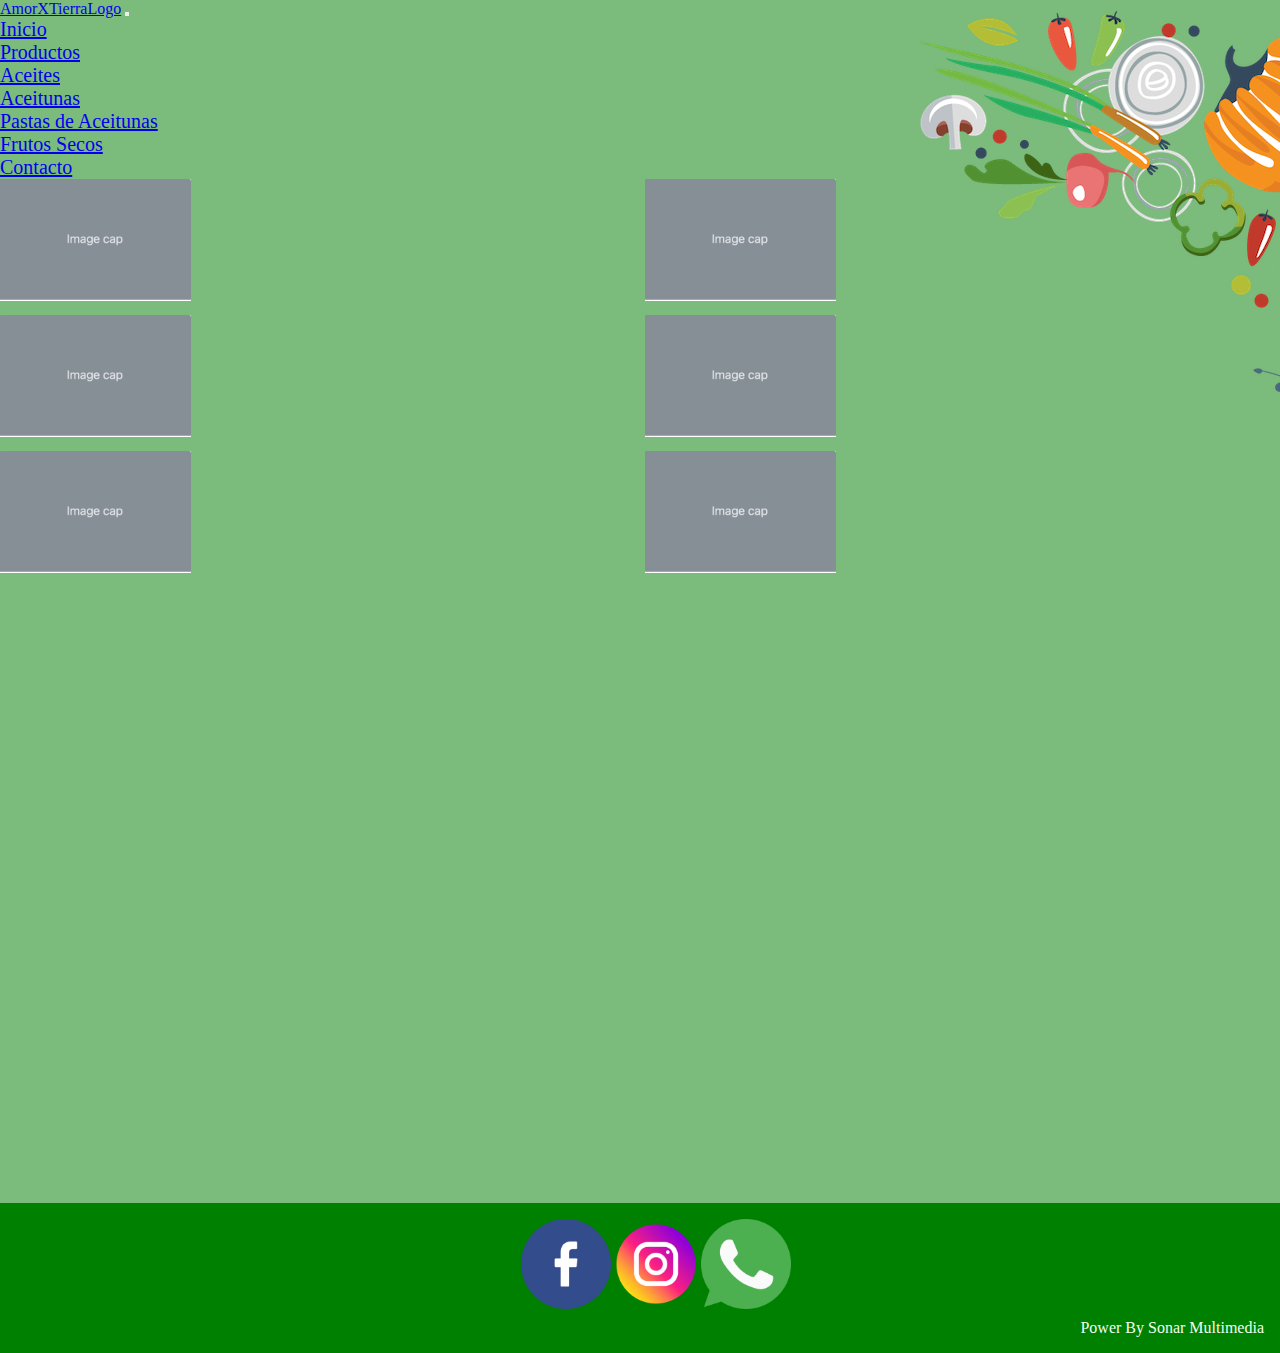
<file: aceites.html>
<!DOCTYPE html>
<html lang="en">

<head>
    <meta charset="UTF-8">
    <meta http-equiv="X-UA-Compatible" content="IE=edge">
    <meta name="viewport" content="width=device-width, initial-scale=1.0">
    <link href="https://cdn.jsdelivr.net/npm/bootstrap@5.1.3/dist/css/bootstrap.min.css" rel="stylesheet"
    integrity="sha384-1BmE4kWBq78iYhFldvKuhfTAU6auU8tT94WrHftjDbrCEXSU1oBoqyl2QvZ6jIW3" crossorigin="anonymous">
    <link rel="stylesheet" href="./style/style.css">
    <title>Amor por la Tierra</title>
</head>

<body>
  
    <!--menu-->
    <nav class="navbar navbar-expand-lg navbar-light bg-light">
        <div class="container-fluid">
          <a class="navbar-brand" href="./index.html">AmorXTierraLogo</a>
          <button class="navbar-toggler" type="button" data-bs-toggle="collapse" data-bs-target="#navbarSupportedContent" aria-controls="navbarSupportedContent" aria-expanded="false" aria-label="Toggle navigation">
            <span class="navbar-toggler-icon"></span>
          </button>
          <div class="collapse navbar-collapse" id="navbarSupportedContent">
            <ul class="navbar-nav me-auto mb-2 mb-lg-0">
              <li class="nav-item">
                <a class="nav-link active" aria-current="page" href="./index.html">Inicio</a>
              </li>
              <li class="nav-item dropdown">
                <a class="nav-link dropdown-toggle" href="#" id="navbarDropdown" role="button" data-bs-toggle="dropdown" aria-expanded="false">
                  Productos
                </a>
                <ul class="dropdown-menu" aria-labelledby="navbarDropdown">
                  <li><a class="dropdown-item" href="./aceites.html">Aceites</a></li>
                  <li><a class="dropdown-item" href="./aceitunas.html">Aceitunas</a></li>
                  <li><a class="dropdown-item" href="./pastasa.html">Pastas de Aceitunas</a></li>
                  <li><a class="dropdown-item" href="./frutosecos.html">Frutos Secos</a></li>
                  
                </ul>
              </li>
              <li class="nav-item">
                <a class="nav-link" href="#">Contacto</a>
              </li>
            </ul>
          </div>
        </div>
      </nav>

      <main>
        <!--PRODUCTOS-->
      <main>

      <div class="secos-grid p-5">
        <div class="secos1 text-center">
          <img src="/images/01.png" d-flex width="30%"  alt="seco1">

        </div>

        <div class="secos2 text-center">
          <img src="/images/01.png" d-flex width="30%"  alt="seco1">

        </div>


        <div class="secos3 text-center">
          <img src="/images/01.png" d-flex width="30%"  alt="seco1">

        </div>

        <div class="secos4 text-center">
          <img src="/images/01.png" d-flex width="30%"  alt="seco1">

        </div>

        <div class="secos5 text-center">
          <img src="/images/01.png" d-flex width="30%"  alt="seco1">

        </div>
        <div class="secos6 text-center">
          <img src="/images/01.png" d-flex width="30%"  alt="seco1">

        </div>
      </div>
    </main>
      <!--FIN PRODUCTOS-->
        
      </main>

















    <script src="https://cdn.jsdelivr.net/npm/@popperjs/core@2.10.2/dist/umd/popper.min.js"
        integrity="sha384-7+zCNj/IqJ95wo16oMtfsKbZ9ccEh31eOz1HGyDuCQ6wgnyJNSYdrPa03rtR1zdB" crossorigin="anonymous">
    </script>
    <script src="https://cdn.jsdelivr.net/npm/bootstrap@5.1.3/dist/js/bootstrap.min.js"
        integrity="sha384-QJHtvGhmr9XOIpI6YVutG+2QOK9T+ZnN4kzFN1RtK3zEFEIsxhlmWl5/YESvpZ13" crossorigin="anonymous">
    </script>
    <footer class="footer">
        <id class="redes">
            <img class="red1" src="./images/facebook.png" alt="">
            <img class="red2" src="./images/instagram.png" alt="">
            <img class="red3" src="./images/whatsapp.png" alt="">
     </id>
     <div class="powerd">
         <p>Power by Sonar Multimedia</p>
     </div>


    </footer>
  
</body>


</html>
</file>
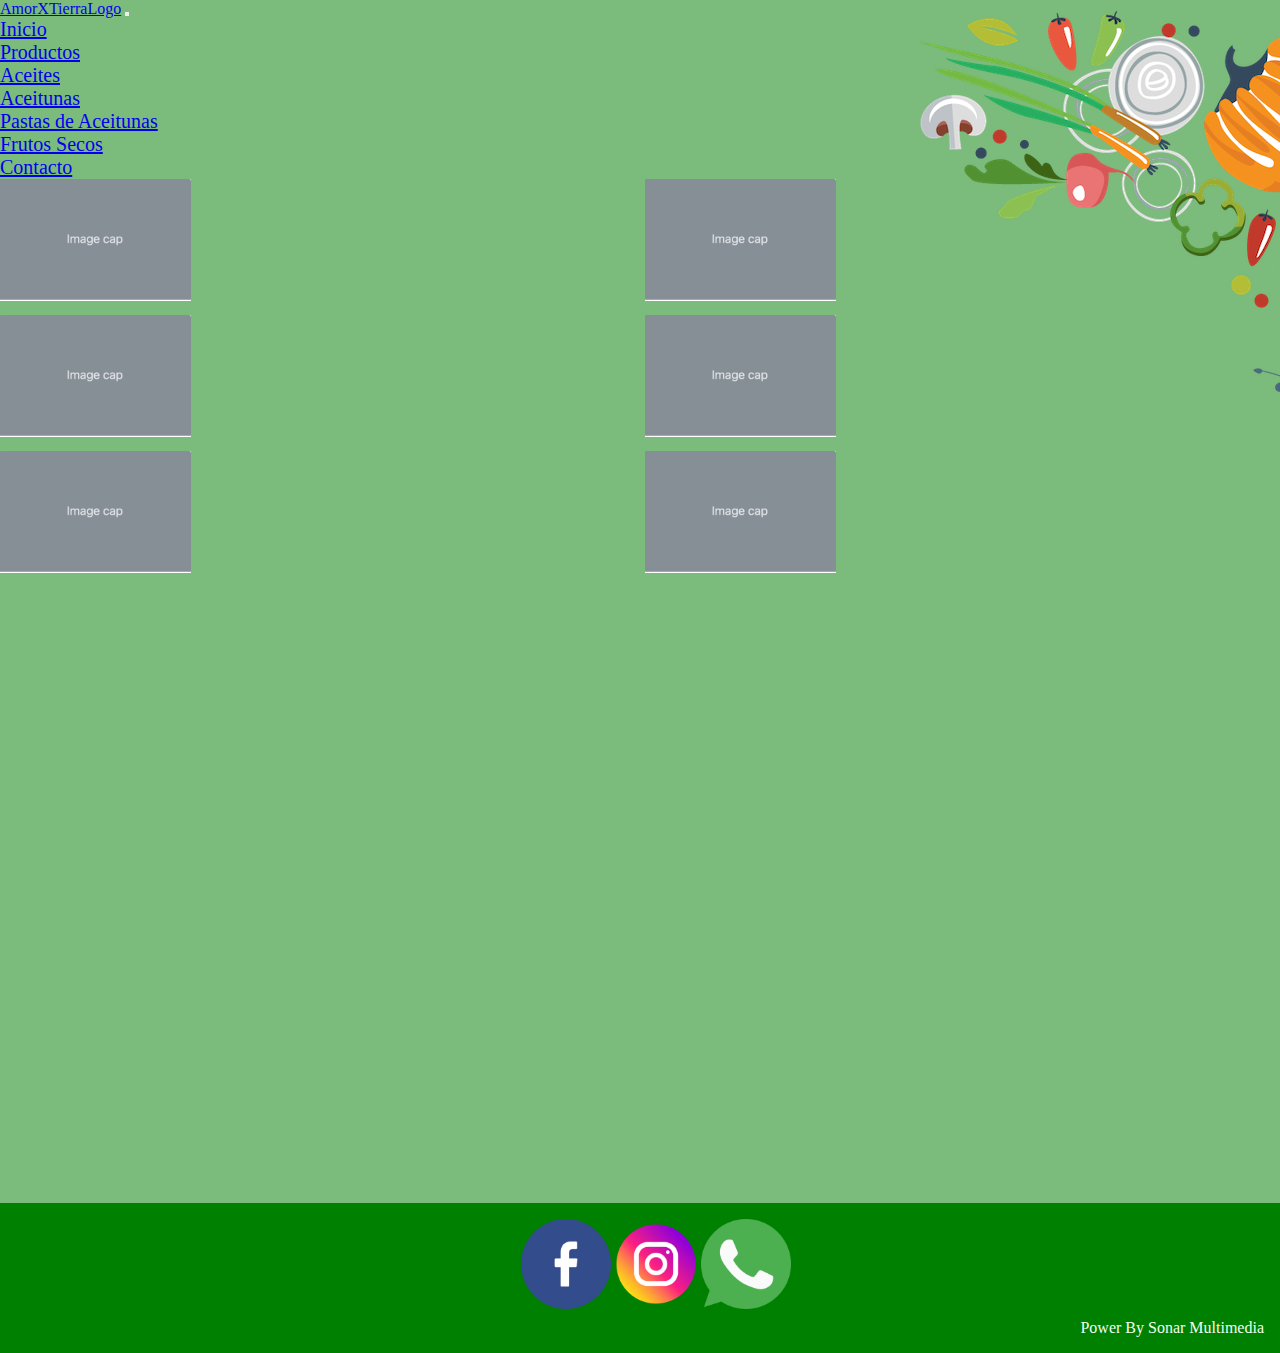
<file: aceitunas.html>
<!DOCTYPE html>
<html lang="en">

<head>
    <meta charset="UTF-8">
    <meta http-equiv="X-UA-Compatible" content="IE=edge">
    <meta name="viewport" content="width=device-width, initial-scale=1.0">
    <link href="https://cdn.jsdelivr.net/npm/bootstrap@5.1.3/dist/css/bootstrap.min.css" rel="stylesheet"
    integrity="sha384-1BmE4kWBq78iYhFldvKuhfTAU6auU8tT94WrHftjDbrCEXSU1oBoqyl2QvZ6jIW3" crossorigin="anonymous">
    <link rel="stylesheet" href="./style/style.css">
    <title>Amor por la Tierra</title>
</head>

<body>
    <!--menu-->
    <nav class="navbar navbar-expand-lg navbar-light bg-light">
        <div class="container-fluid">
          <a class="navbar-brand" href="./index.html">AmorXTierraLogo</a>
          <button class="navbar-toggler" type="button" data-bs-toggle="collapse" data-bs-target="#navbarSupportedContent" aria-controls="navbarSupportedContent" aria-expanded="false" aria-label="Toggle navigation">
            <span class="navbar-toggler-icon"></span>
          </button>
          <div class="collapse navbar-collapse" id="navbarSupportedContent">
            <ul class="navbar-nav me-auto mb-2 mb-lg-0">
              <li class="nav-item">
                <a class="nav-link active" aria-current="page" href="./index.html">Inicio</a>
              </li>
              <li class="nav-item dropdown">
                <a class="nav-link dropdown-toggle" href="#" id="navbarDropdown" role="button" data-bs-toggle="dropdown" aria-expanded="false">
                  Productos
                </a>
                <ul class="dropdown-menu" aria-labelledby="navbarDropdown">
                  <li><a class="dropdown-item" href="./aceites.html">Aceites</a></li>
                  <li><a class="dropdown-item" href="./aceitunas.html">Aceitunas</a></li>
                  <li><a class="dropdown-item" href="./pastasa.html">Pastas de Aceitunas</a></li>
                  <li><a class="dropdown-item" href="./frutosecos.html">Frutos Secos</a></li>
                  
                </ul>
              </li>
              <li class="nav-item">
                <a class="nav-link" href="#">Contacto</a>
              </li>
            </ul>
          </div>
        </div>
      </nav>
      <main>
        <!--PRODUCTOS-->
      <main>

      <div class="secos-grid p-5">
        <div class="secos1 text-center">
          <img src="/images/01.png" d-flex width="30%"  alt="seco1">

        </div>

        <div class="secos2 text-center">
          <img src="/images/01.png" d-flex width="30%"  alt="seco1">

        </div>


        <div class="secos3 text-center">
          <img src="/images/01.png" d-flex width="30%"  alt="seco1">

        </div>

        <div class="secos4 text-center">
          <img src="/images/01.png" d-flex width="30%"  alt="seco1">

        </div>

        <div class="secos5 text-center">
          <img src="/images/01.png" d-flex width="30%"  alt="seco1">

        </div>
        <div class="secos6 text-center">
          <img src="/images/01.png" d-flex width="30%"  alt="seco1">

        </div>
      </div>
    </main>
      <!--FIN PRODUCTOS-->
        
      </main>

















    <script src="https://cdn.jsdelivr.net/npm/@popperjs/core@2.10.2/dist/umd/popper.min.js"
        integrity="sha384-7+zCNj/IqJ95wo16oMtfsKbZ9ccEh31eOz1HGyDuCQ6wgnyJNSYdrPa03rtR1zdB" crossorigin="anonymous">
    </script>
    <script src="https://cdn.jsdelivr.net/npm/bootstrap@5.1.3/dist/js/bootstrap.min.js"
        integrity="sha384-QJHtvGhmr9XOIpI6YVutG+2QOK9T+ZnN4kzFN1RtK3zEFEIsxhlmWl5/YESvpZ13" crossorigin="anonymous">
    </script>
    <footer class="footer">
        <id class="redes">
            <img class="red1" src="./images/facebook.png" alt="">
            <img class="red2" src="./images/instagram.png" alt="">
            <img class="red3" src="./images/whatsapp.png" alt="">
     </id>
     <div class="powerd">
         <p>Power by Sonar Multimedia</p>
     </div>


    </footer>
</body>


</html>
</file>
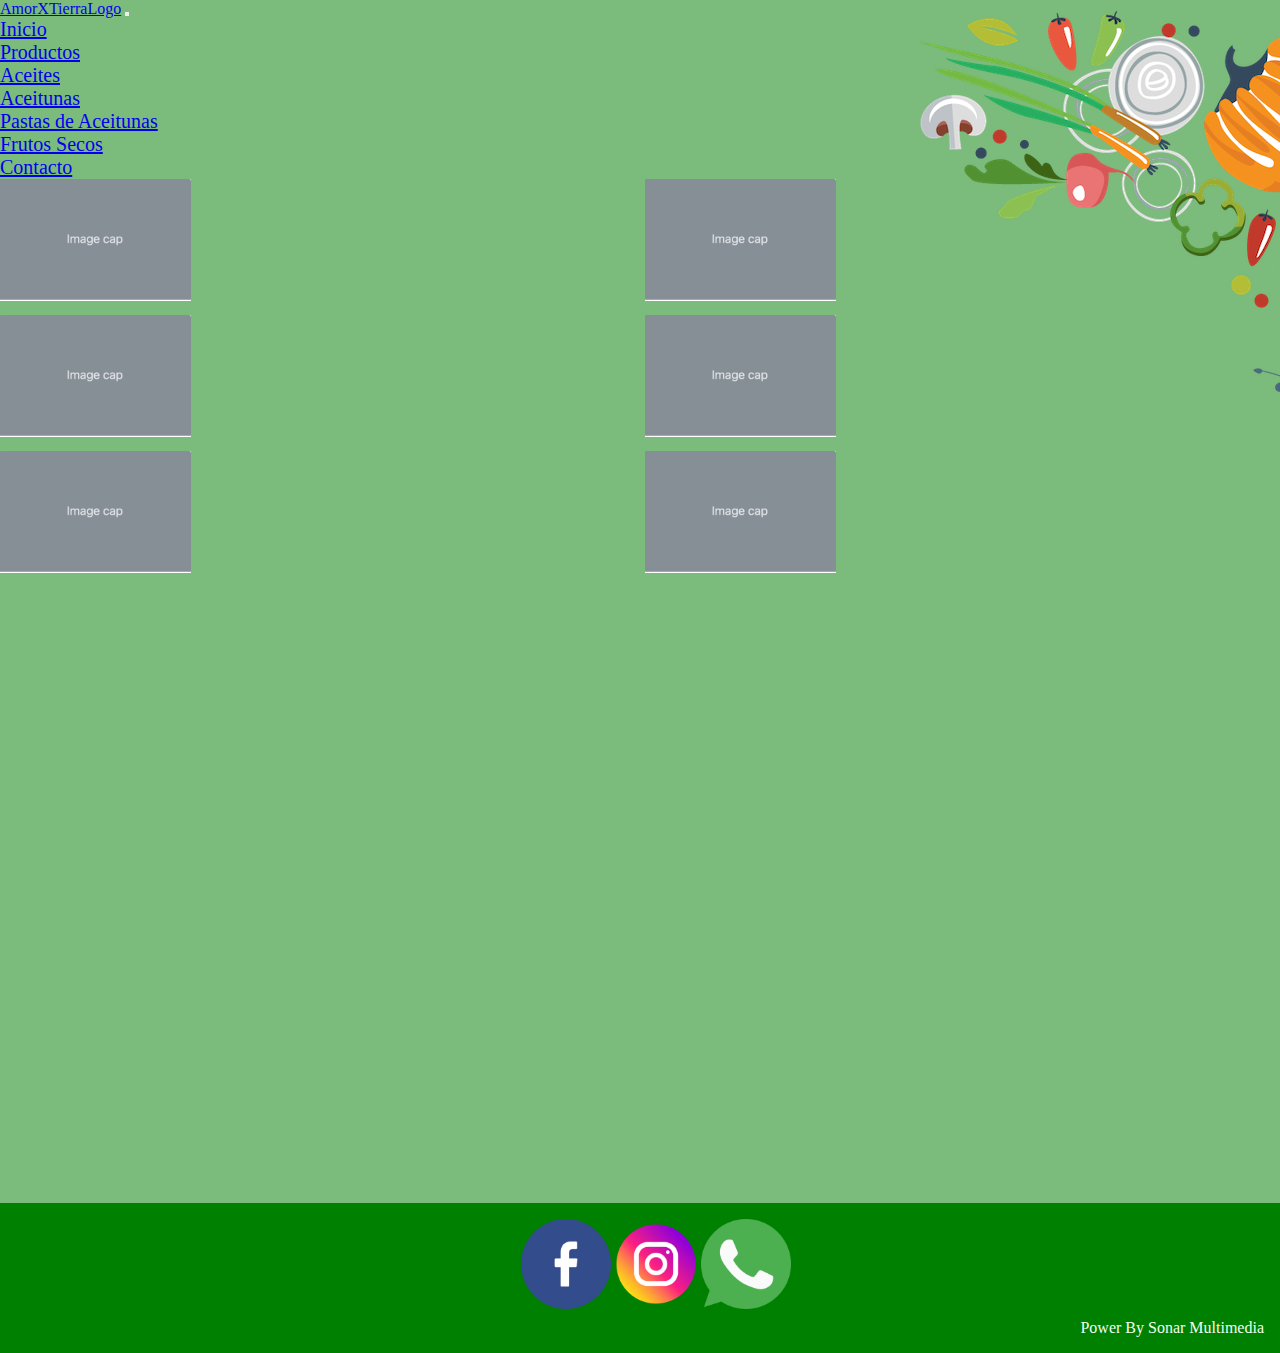
<file: frutosecos.html>
<!DOCTYPE html>
<html lang="en">

<head>
    <meta charset="UTF-8">
    <meta http-equiv="X-UA-Compatible" content="IE=edge">
    <meta name="viewport" content="width=device-width, initial-scale=1.0">
    <link href="https://cdn.jsdelivr.net/npm/bootstrap@5.1.3/dist/css/bootstrap.min.css" rel="stylesheet"
    integrity="sha384-1BmE4kWBq78iYhFldvKuhfTAU6auU8tT94WrHftjDbrCEXSU1oBoqyl2QvZ6jIW3" crossorigin="anonymous">
    <link rel="stylesheet" href="./style/style.css">
    <title>Frutos Secos</title>
</head>

<body>
    <!--menu-->
    <nav class="navbar navbar-expand-lg navbar-light bg-light">
        <div class="container-fluid">
          <a class="navbar-brand" href="./index.html">AmorXTierraLogo</a>
          <button class="navbar-toggler" type="button" data-bs-toggle="collapse" data-bs-target="#navbarSupportedContent" aria-controls="navbarSupportedContent" aria-expanded="false" aria-label="Toggle navigation">
            <span class="navbar-toggler-icon"></span>
          </button>
          <div class="collapse navbar-collapse" id="navbarSupportedContent">
            <ul class="navbar-nav me-auto mb-2 mb-lg-0">
              <li class="nav-item">
                <a class="nav-link active" aria-current="page" href="./index.html">Inicio</a>
              </li>
              <li class="nav-item dropdown">
                <a class="nav-link dropdown-toggle" href="#" id="navbarDropdown" role="button" data-bs-toggle="dropdown" aria-expanded="false">
                  Productos
                </a>
                <ul class="dropdown-menu" aria-labelledby="navbarDropdown">
                  <li><a class="dropdown-item" href="./aceites.html">Aceites</a></li>
                  <li><a class="dropdown-item" href="./aceitunas.html">Aceitunas</a></li>
                  <li><a class="dropdown-item" href="./pastasa.html">Pastas de Aceitunas</a></li>
                  <li><a class="dropdown-item" href="./frutosecos.html">Frutos Secos</a></li>
                  
                </ul>
              </li>
              <li class="nav-item">
                <a class="nav-link" href="#">Contacto</a>
              </li>
            </ul>
          </div>
        </div>
      </nav>
      <!--PRODUCTOS-->
      <main>

      <div class="secos-grid p-5">
        <div class="secos1 text-center">
          <img src="/images/01.png" d-flex width="30%"  alt="seco1">

        </div>

        <div class="secos2 text-center">
          <img src="/images/01.png" d-flex width="30%"  alt="seco1">

        </div>


        <div class="secos3 text-center">
          <img src="/images/01.png" d-flex width="30%"  alt="seco1">

        </div>

        <div class="secos4 text-center">
          <img src="/images/01.png" d-flex width="30%"  alt="seco1">

        </div>

        <div class="secos5 text-center">
          <img src="/images/01.png" d-flex width="30%"  alt="seco1">

        </div>
        <div class="secos6 text-center">
          <img src="/images/01.png" d-flex width="30%"  alt="seco1">

        </div>
      </div>
    </main>
      <!--FIN PRODUCTOS-->

















    <script src="https://cdn.jsdelivr.net/npm/@popperjs/core@2.10.2/dist/umd/popper.min.js"
        integrity="sha384-7+zCNj/IqJ95wo16oMtfsKbZ9ccEh31eOz1HGyDuCQ6wgnyJNSYdrPa03rtR1zdB" crossorigin="anonymous">
    </script>
    <script src="https://cdn.jsdelivr.net/npm/bootstrap@5.1.3/dist/js/bootstrap.min.js"
        integrity="sha384-QJHtvGhmr9XOIpI6YVutG+2QOK9T+ZnN4kzFN1RtK3zEFEIsxhlmWl5/YESvpZ13" crossorigin="anonymous">
    </script>
    <footer class="footer">
        <id class="redes">
            <img class="red1" src="./images/facebook.png" alt="">
            <img class="red2" src="./images/instagram.png" alt="">
            <img class="red3" src="./images/whatsapp.png" alt="">
     </id>
     <div class="powerd">
        <p>Power by Sonar Multimedia</p>
    </div>



    </footer>
 
</body>


</html>
</file>
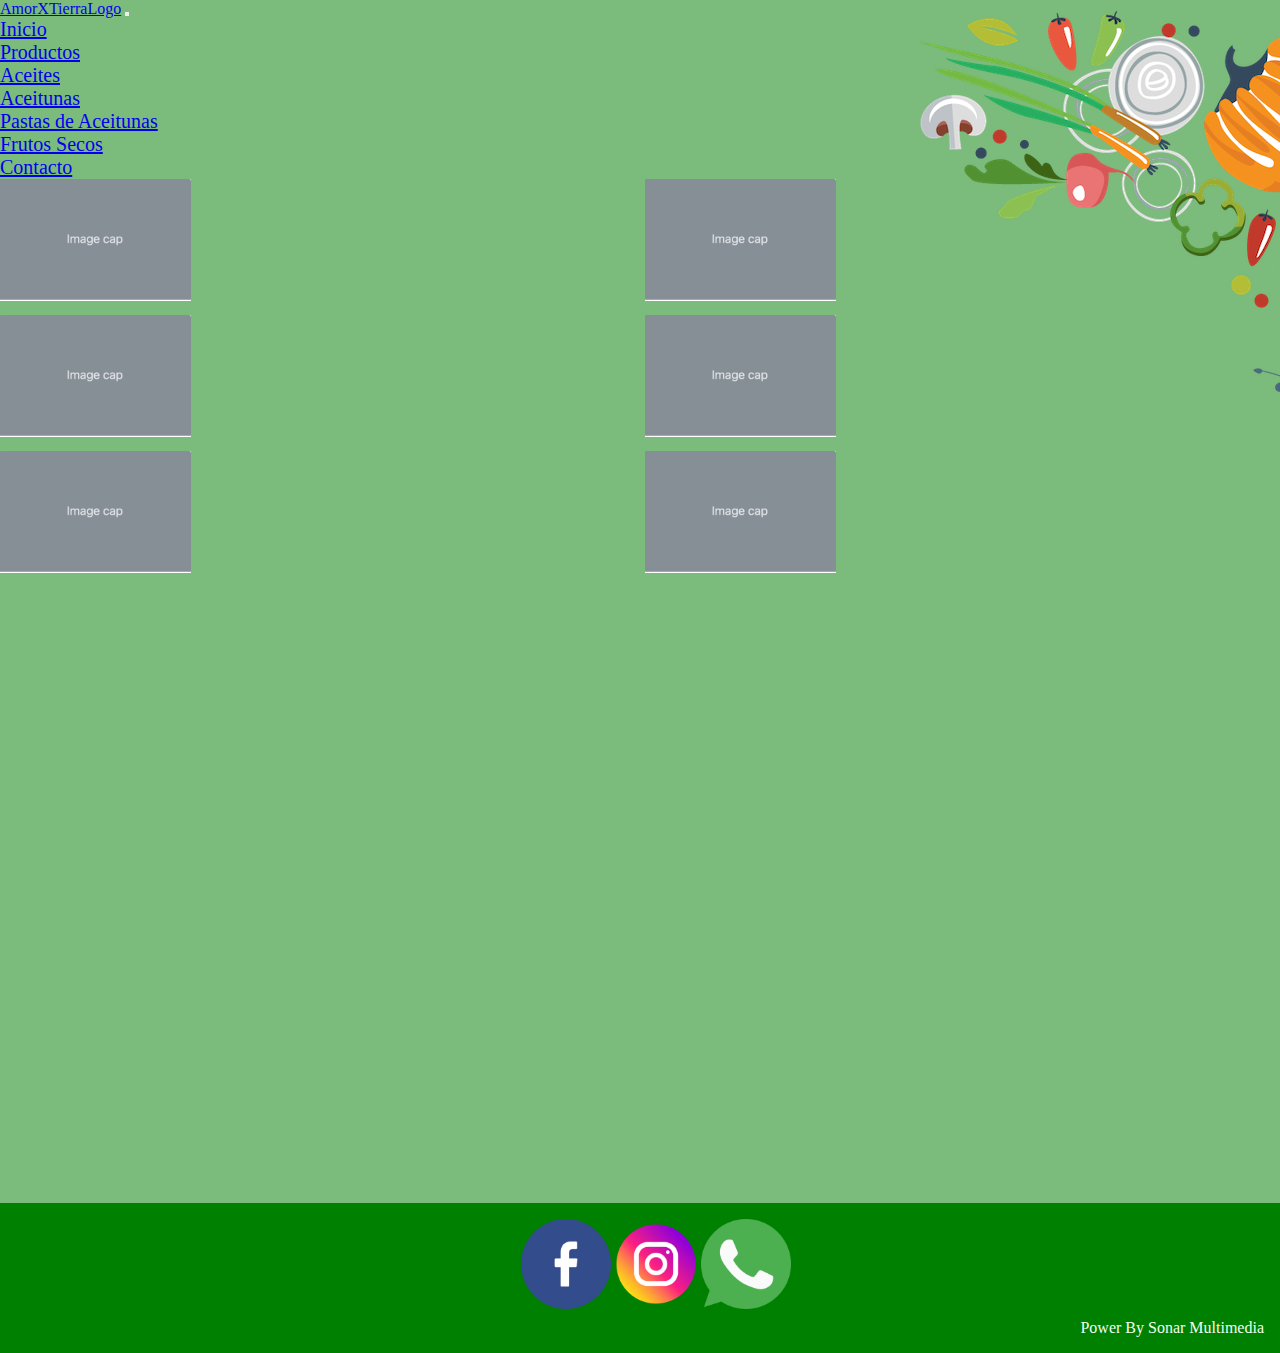
<file: pastasa.html>
<!DOCTYPE html>
<html lang="en">

<head>
    <meta charset="UTF-8">
    <meta http-equiv="X-UA-Compatible" content="IE=edge">
    <meta name="viewport" content="width=device-width, initial-scale=1.0">
    <link href="https://cdn.jsdelivr.net/npm/bootstrap@5.1.3/dist/css/bootstrap.min.css" rel="stylesheet"
    integrity="sha384-1BmE4kWBq78iYhFldvKuhfTAU6auU8tT94WrHftjDbrCEXSU1oBoqyl2QvZ6jIW3" crossorigin="anonymous">
    <link rel="stylesheet" href="./style/style.css">
    <title>Amor por la Tierra</title>
</head>

<body>
    <!--menu-->
    <nav class="navbar navbar-expand-lg navbar-light bg-light">
        <div class="container-fluid">
          <a class="navbar-brand" href="./index.html">AmorXTierraLogo</a>
          <button class="navbar-toggler" type="button" data-bs-toggle="collapse" data-bs-target="#navbarSupportedContent" aria-controls="navbarSupportedContent" aria-expanded="false" aria-label="Toggle navigation">
            <span class="navbar-toggler-icon"></span>
          </button>
          <div class="collapse navbar-collapse" id="navbarSupportedContent">
            <ul class="navbar-nav me-auto mb-2 mb-lg-0">
              <li class="nav-item">
                <a class="nav-link active" aria-current="page" href="./index.html">Inicio</a>
              </li>
              <li class="nav-item dropdown">
                <a class="nav-link dropdown-toggle" href="#" id="navbarDropdown" role="button" data-bs-toggle="dropdown" aria-expanded="false">
                  Productos
                </a>
                <ul class="dropdown-menu" aria-labelledby="navbarDropdown">
                  <li><a class="dropdown-item" href="./aceites.html">Aceites</a></li>
                  <li><a class="dropdown-item" href="./aceitunas.html">Aceitunas</a></li>
                  <li><a class="dropdown-item" href="./pastasa.html">Pastas de Aceitunas</a></li>
                  <li><a class="dropdown-item" href="./frutosecos.html">Frutos Secos</a></li>
                  
                </ul>
              </li>
              <li class="nav-item">
                <a class="nav-link" href="#">Contacto</a>
              </li>
            </ul>
          </div>
        </div>
      </nav>
      <main>
        <!--PRODUCTOS-->
      <main>

      <div class="secos-grid p-5">
        <div class="secos1 text-center">
          <img src="/images/01.png" d-flex width="30%"  alt="seco1">

        </div>

        <div class="secos2 text-center">
          <img src="/images/01.png" d-flex width="30%"  alt="seco1">

        </div>


        <div class="secos3 text-center">
          <img src="/images/01.png" d-flex width="30%"  alt="seco1">

        </div>

        <div class="secos4 text-center">
          <img src="/images/01.png" d-flex width="30%"  alt="seco1">

        </div>

        <div class="secos5 text-center">
          <img src="/images/01.png" d-flex width="30%"  alt="seco1">

        </div>
        <div class="secos6 text-center">
          <img src="/images/01.png" d-flex width="30%"  alt="seco1">

        </div>
      </div>
    </main>
      <!--FIN PRODUCTOS-->
      </main>

















    <script src="https://cdn.jsdelivr.net/npm/@popperjs/core@2.10.2/dist/umd/popper.min.js"
        integrity="sha384-7+zCNj/IqJ95wo16oMtfsKbZ9ccEh31eOz1HGyDuCQ6wgnyJNSYdrPa03rtR1zdB" crossorigin="anonymous">
    </script>
    <script src="https://cdn.jsdelivr.net/npm/bootstrap@5.1.3/dist/js/bootstrap.min.js"
        integrity="sha384-QJHtvGhmr9XOIpI6YVutG+2QOK9T+ZnN4kzFN1RtK3zEFEIsxhlmWl5/YESvpZ13" crossorigin="anonymous">
    </script>
    <footer class="footer">
        <id class="redes">
            <img class="red1" src="./images/facebook.png" alt="">
            <img class="red2" src="./images/instagram.png" alt="">
            <img class="red3" src="./images/whatsapp.png" alt="">
     </id>
     <div class="powerd">
        <p>Power by Sonar Multimedia</p>
    </div>



    </footer>
</body>


</html>
</file>
<file: style/style.css>
*{
    margin: 0;
    padding: 0;
}
body{
    background-image: url(/images/verduras1.png);
    background-repeat: no-repeat;
    background-position: 100vh 0px;
    overflow-x: hidden;
    background-color: rgba(68, 158, 68, 0.705);
    
    
}
.carouselweb{
    margin-left: 250px;
    padding-bottom: 10px;

}
ul{
    font-size: 20px;
}


footer{
    padding: 1em;
    margin-bottom: 0;
    background-color: green;
    
}
.redes{
    position: relative;
    width: 100vw;
    height: 10vh;
    display: flex;
    justify-content: center;
    padding-bottom: 10px;
}
.powerd{

    text-align: end;
    text-transform: capitalize;
    color: honeydew;
}

/*PRODUCTOS*/
.secos-grid{
    display: grid;
    grid-template-columns: 1fr 1fr;
    gap: 10px 10px;
    


}
@media (max-width:768px){
    .secos-grid{
        display: grid;
        grid-template-columns: 1fr;
    }
}
main{
    width: 100vw;
    height: 80vw;
}
.iconos{
    display: grid;
    padding:10px;
    margin: 40px  20px 40px 20px;
    margin-left: 30px;
    border: 2px solid green;
    border-radius: 20px;  
}
</file>
